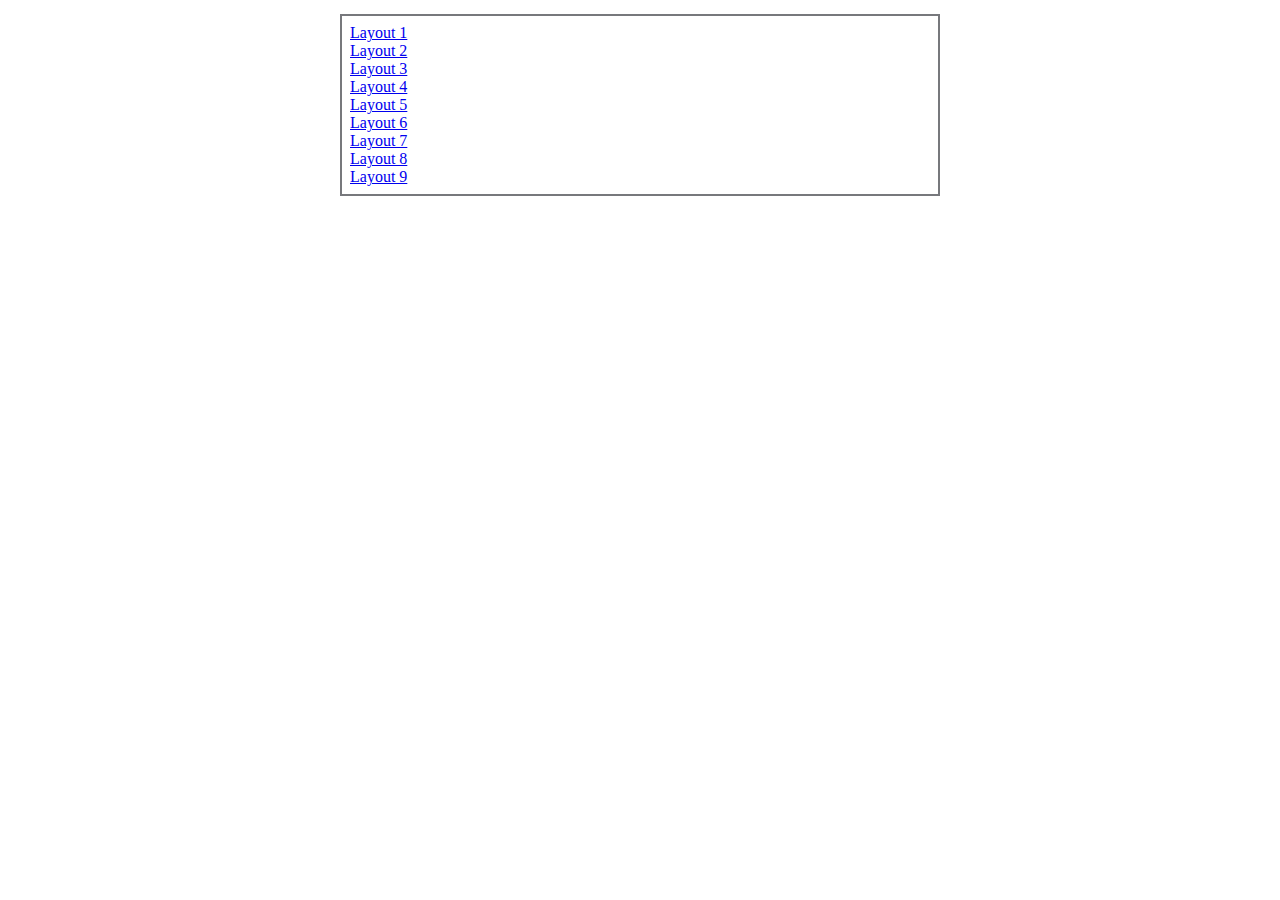
<file: index.html>
<!DOCTYPE html>
<html lang="en">
<head>
  <meta charset="UTF-8">
  <meta name="viewport" content="width=device-width, initial-scale=1.0">
  <meta http-equiv="X-UA-Compatible" content="ie=edge">
  <link rel="stylesheet" href="assets/css/styles.css">
  <title>Grid System</title>
</head>
<body class="container">
  <a href="Layout1.html">Layout 1</a><br>
  <a href="Layout2.html">Layout 2</a><br>
  <a href="Layout3.html">Layout 3</a><br>
  <a href="Layout4.html">Layout 4</a><br>
  <a href="Layout5.html">Layout 5</a><br>
  <a href="Layout6.html">Layout 6</a><br>
  <a href="Layout7.html">Layout 7</a><br>
  <a href="Layout8.html">Layout 8</a><br>
  <a href="Layout9.html">Layout 9</a>
</body>
</html>
</file>
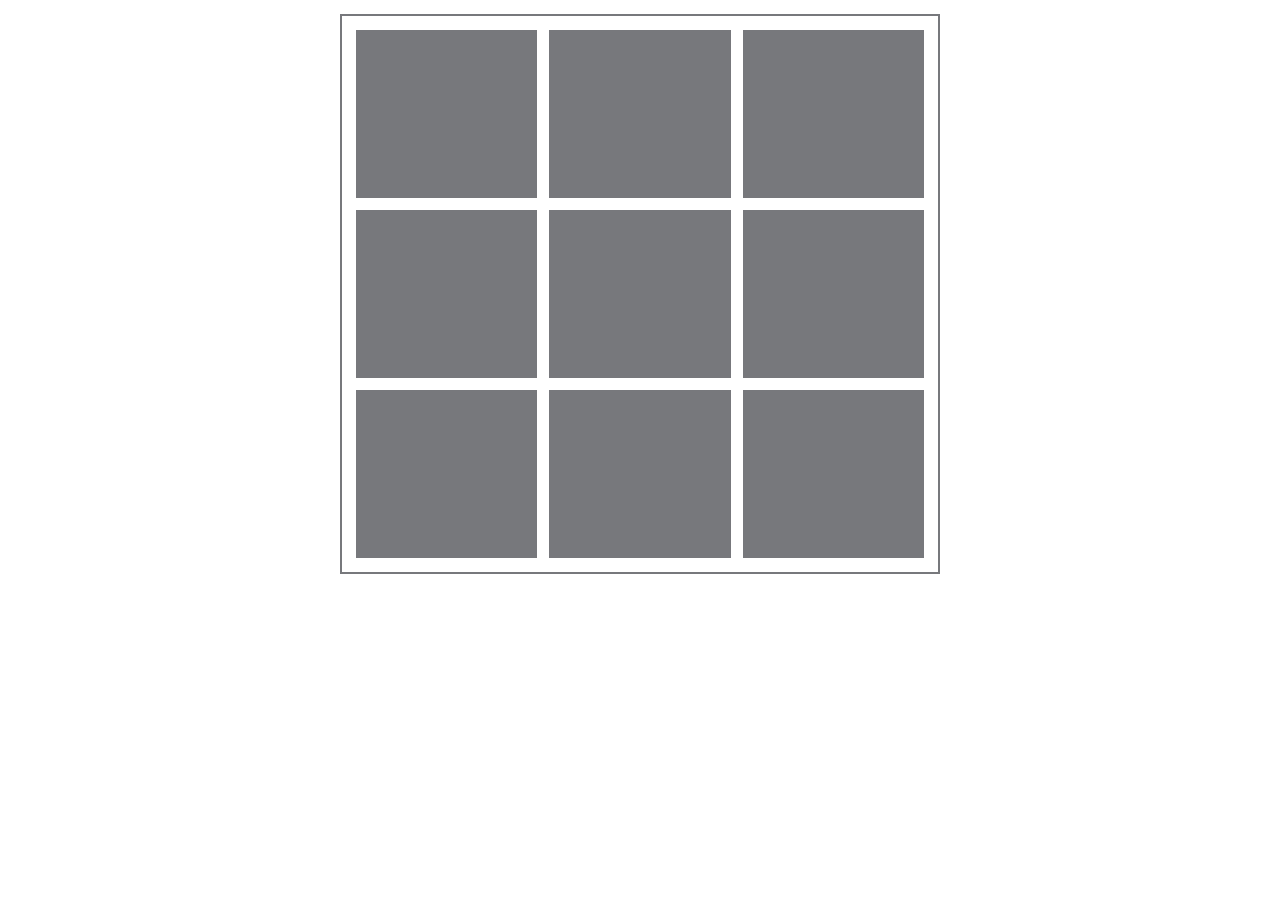
<file: Layout1.html>
<!DOCTYPE html>
<html lang="en">
<head>
  <meta charset="UTF-8">
  <meta name="viewport" content="width=device-width, initial-scale=1.0">
  <meta http-equiv="X-UA-Compatible" content="ie=edge">
  <link rel="stylesheet" href="assets/css/styles.css">
  <title>Grid System</title>
</head>
<body class="container">
  <section class="row">
    <div class="col-4 primer border"></div>
    <div class="col-4 primer border"></div>
    <div class="col-4 primer border"></div>
  </section>
  <section class="row">
    <div class="col-4 primer border"></div>
    <div class="col-4 primer border"></div>
    <div class="col-4 primer border"></div>
  </section>
  <section class="row">
    <div class="col-4 primer border"></div>
    <div class="col-4 primer border"></div>
    <div class="col-4 primer border"></div>
  </section>
</body>
</html>
</file>
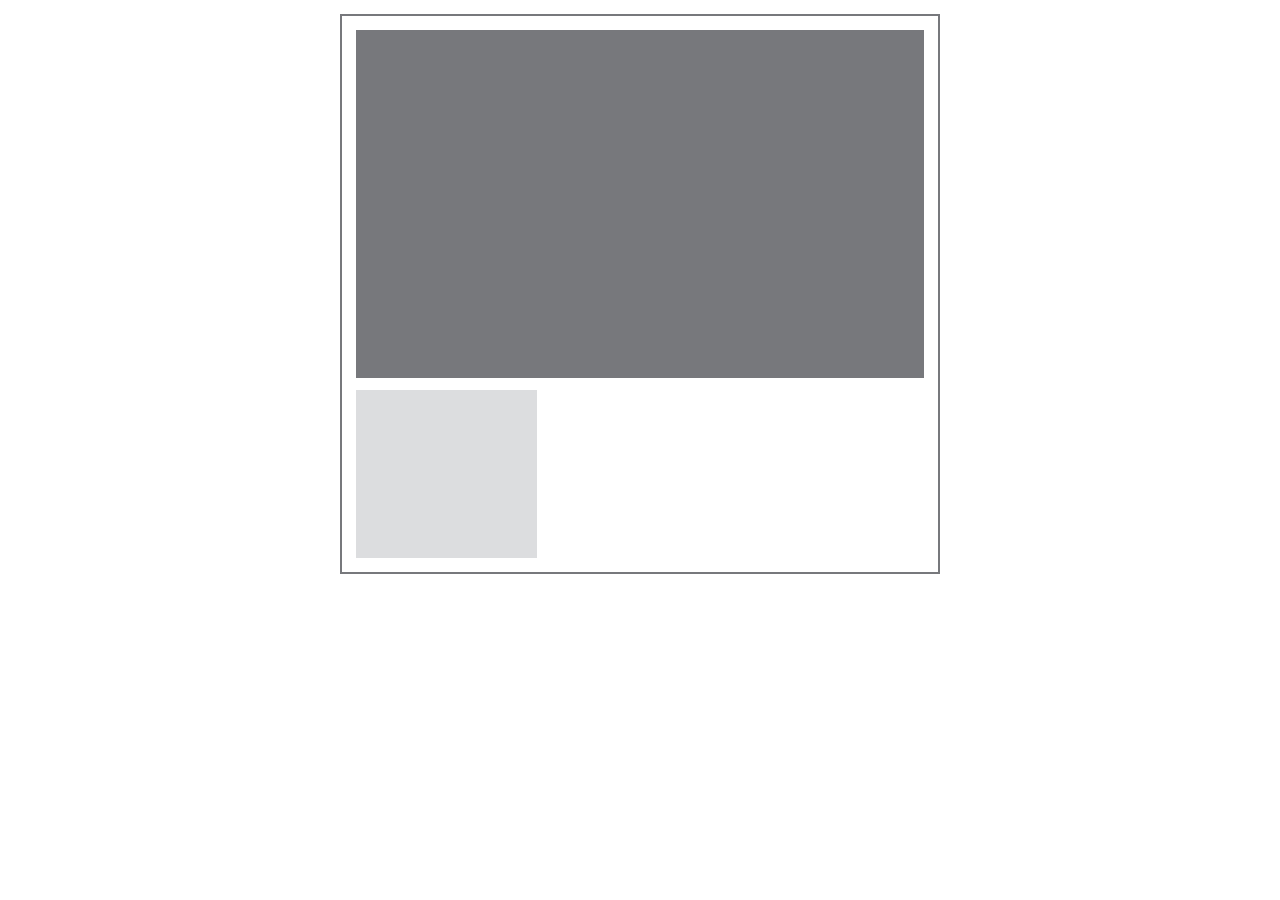
<file: Layout2.html>
<!DOCTYPE html>
<html lang="en">
<head>
  <meta charset="UTF-8">
  <meta name="viewport" content="width=device-width, initial-scale=1.0">
  <meta http-equiv="X-UA-Compatible" content="ie=edge">
  <link rel="stylesheet" href="assets/css/styles.css">
  <title>Grid System</title>
</head>
<body class="container">
  <section class="row">
    <div class="col-12 row-2 border"></div>
  </section>
  <section class="row">
    <div class="col-4 primer dos border"></div>
  </section>
</body>
</html>
</file>
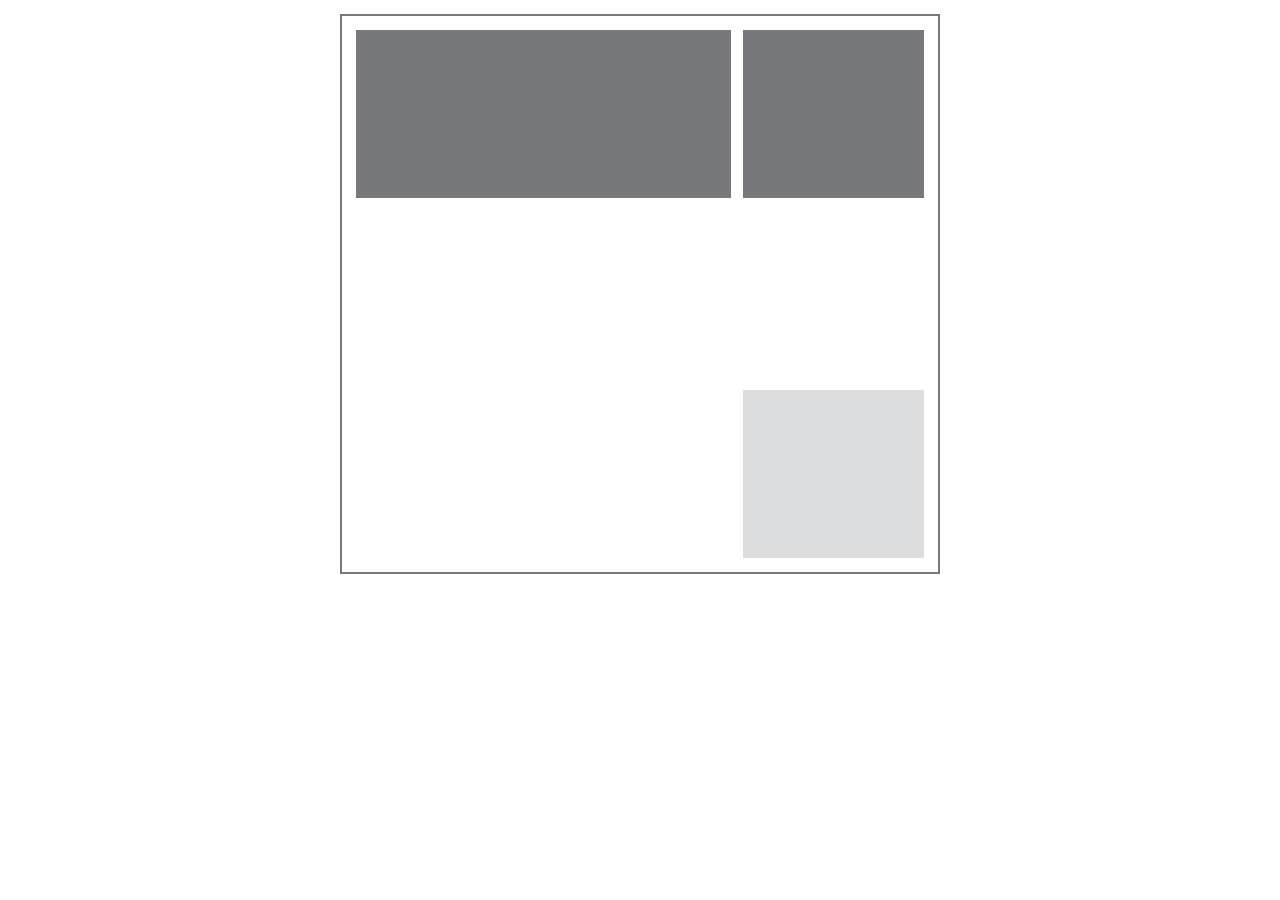
<file: Layout3.html>
<!DOCTYPE html>
<html lang="en">
<head>
  <meta charset="UTF-8">
  <meta name="viewport" content="width=device-width, initial-scale=1.0">
  <meta http-equiv="X-UA-Compatible" content="ie=edge">
  <link rel="stylesheet" href="assets/css/styles.css">
  <title>Grid System</title>
</head>
<body class="container">
  <section class="row">
    <div class="col-8 primer border"></div>
    <div class="col-4 primer border"></div>
  </section>
  <section class="row">
    <div class="col-12 primer row-white"></div>
    <div class="col-4 primer dos border float-lay3"></div>
  </section>
</body>
</html>
</file>
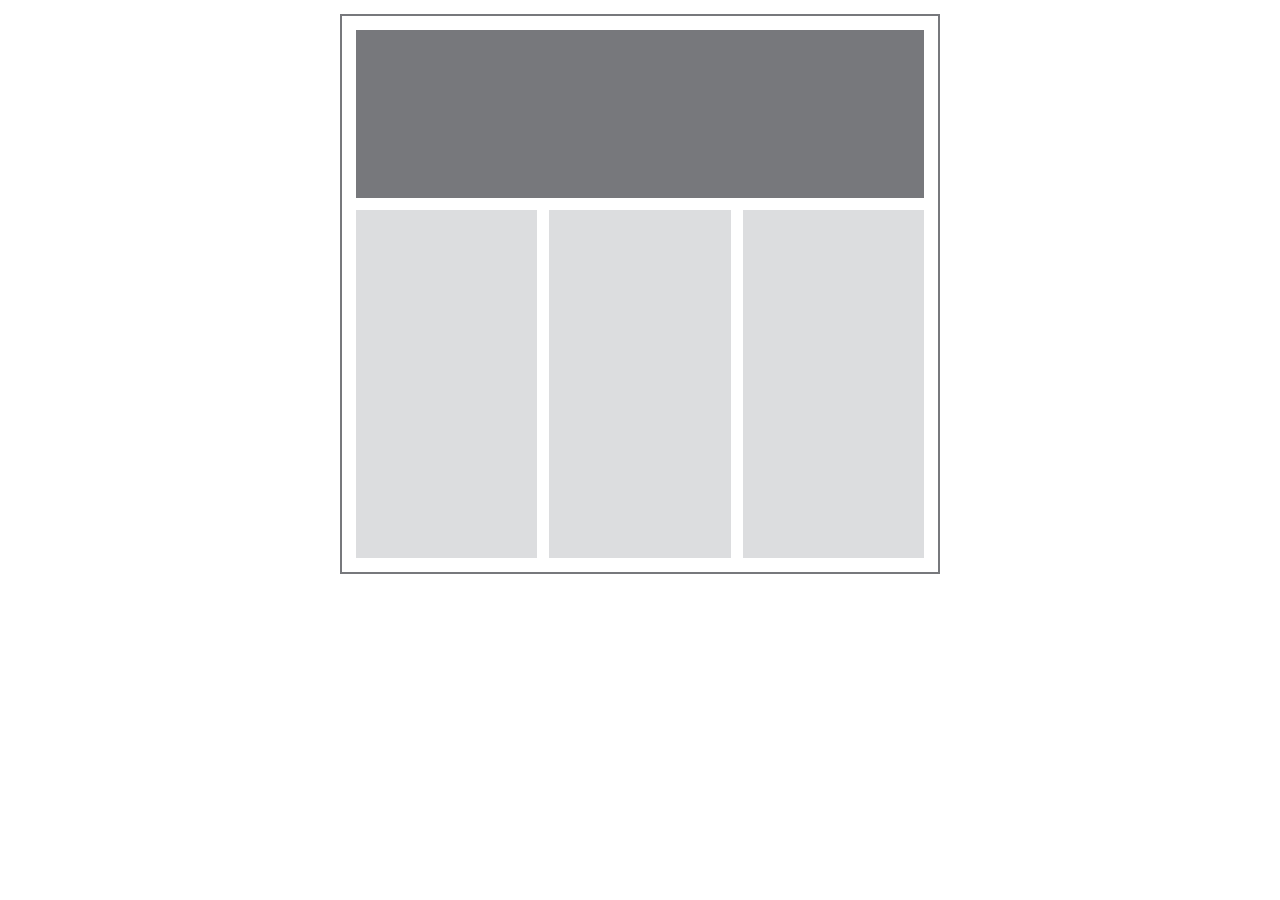
<file: Layout4.html>
<!DOCTYPE html>
<html lang="en">
  <head>
    <meta charset="UTF-8">
    <meta name="viewport" content="width=device-width, initial-scale=1.0">
    <meta http-equiv="X-UA-Compatible" content="ie=edge">
    <link rel="stylesheet" href="assets/css/styles.css">
    <title>Grid System</title>
  </head>
  <body class="container">
    <section class="row">
      <div class="col-12 primer border"></div>
    </section>
    <section class="row">
      <div class="col-4 row-2 dos border"></div>
      <div class="col-4 row-2 dos border"></div>
      <div class="col-4 row-2 dos border"></div>
    </section>
  </body>
</html>
</file>
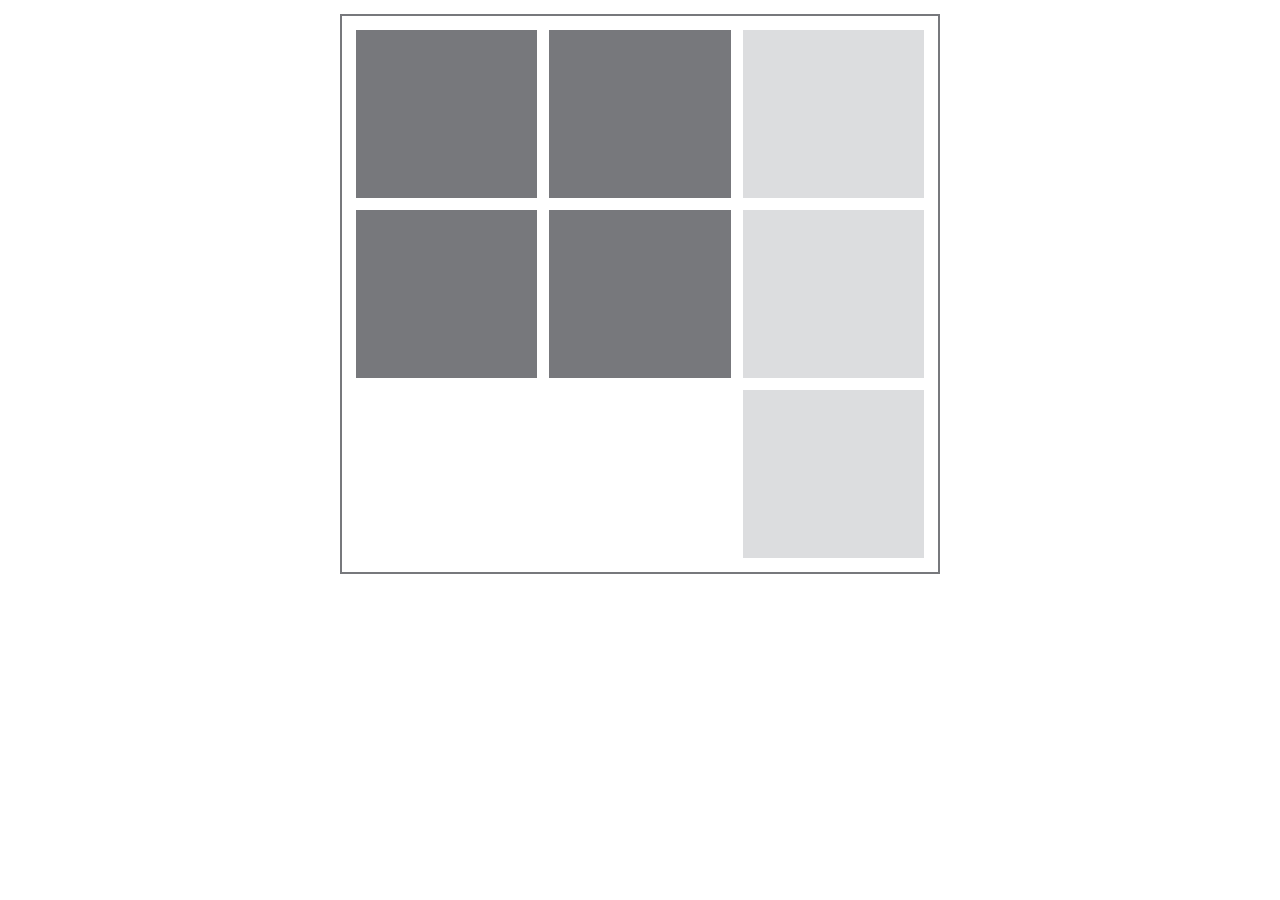
<file: Layout5.html>
<!DOCTYPE html>
<html lang="en">
  <head>
    <meta charset="UTF-8">
    <meta name="viewport" content="width=device-width, initial-scale=1.0">
    <meta http-equiv="X-UA-Compatible" content="ie=edge">
    <link rel="stylesheet" href="assets/css/styles.css">
    <title>Grid System</title>
  </head>
  <body class="container">
    <section class="row">
      <div class="col-4 primer border"></div>
      <div class="col-4 primer border"></div>
      <div class="col-4 primer border dos"></div>
    </section>
    <section class="row">
      <div class="col-4 primer border"></div>
      <div class="col-4 primer border"></div>
      <div class="col-4 primer border dos"></div>
    </section>
    <section class="row">
      <div class="col-4 primer border dos float-lay3"></div>
    </section>
  </body>
</html>
</file>
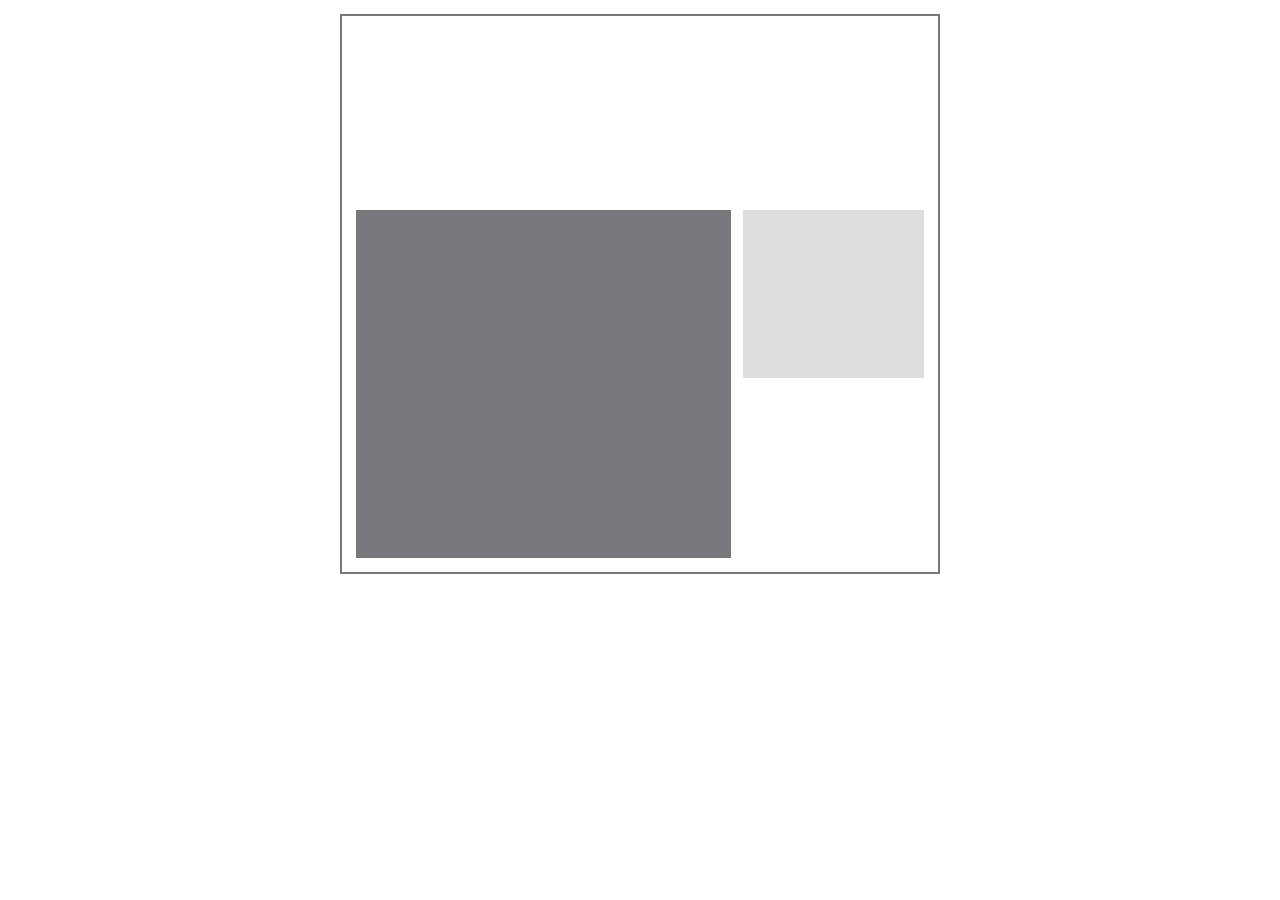
<file: Layout6.html>
<!DOCTYPE html>
<html lang="en">
  <head>
    <meta charset="UTF-8">
    <meta name="viewport" content="width=device-width, initial-scale=1.0">
    <meta http-equiv="X-UA-Compatible" content="ie=edge">
    <link rel="stylesheet" href="assets/css/styles.css">
    <title>Grid System</title>
  </head>
  <body class="container">
    <section class="row">
      <div class="col-12 primer border row-white"></div>
    </section>
    <section class="row">
      <div class="col-8 primer border row-2"></div>
      <div class="col-4 primer border dos"></div>
    </section>
  </body>
</html>
</file>
<file: assets/css/styles.css>
*{
  box-sizing: border-box;
  margin: 0;
  padding: 0;
}

.container{
  width: 100%;
  margin: 14px auto;
  max-width: 600px;
  padding: 8px;
  border: 2px solid #77787C;
}

.row::before, .row::after{
  content: "";
  display: table;
}

.row::after{
  clear: both;
}

[class*="col-"]{
  /*min-height: 7px;*/
  padding: 12px;
  float: left;
  background-color: #77787C;
}

.col-1{
  width: 8.333333%;
}

.col-2{
  width: 16.666667%;
}

.col-3{
  width: 25%;
}

.col-4{
  width: 33.333333%;
}

.col-5{
  width: 41.666667%;
}

.col-6{
  width: 50%;
}

.col-7{
  width: 58.333336%;
}

.col-8{
  width: 66.666666%;
}

.col-9{
  width: 75%;
}

.col-10{
  width: 83.333334%;
}

.col-11{
  width: 91.666666%;
}

.col-12{
  width: 100%;
}

.border{
  border: 6px solid white;
}
.primer{
  height: 180px;
}

.dos{
  background-color: #DCDDDF;
}

.row-2{
  height: 360px;
}

.float-lay3{
  float: right;
}

.row-white{
  background-color: white;
}
</file>
